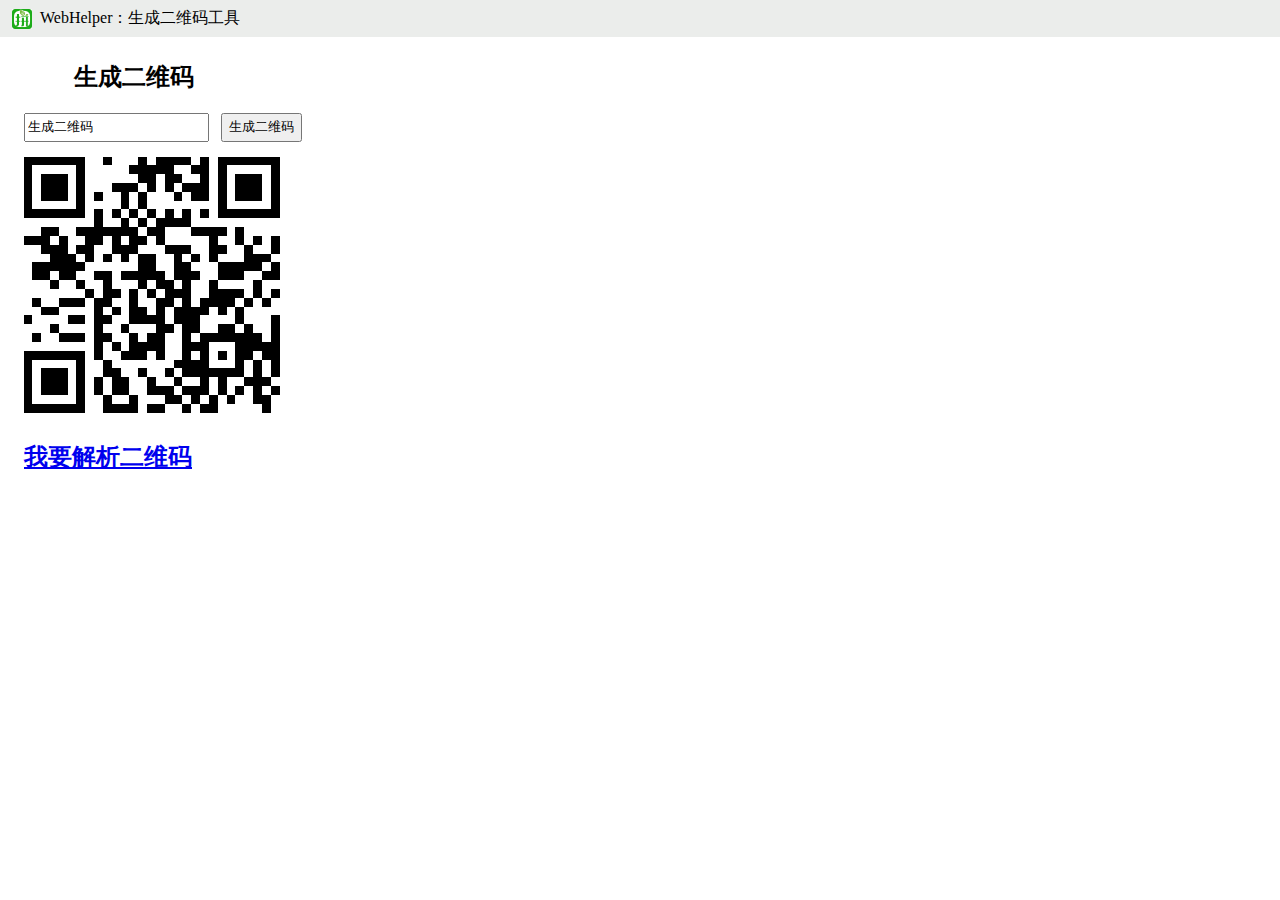
<file: jquery-ercode/index.html>
<!DOCTYPE html>
<html>

<head>
    <meta charset="utf-8">
    <meta name="viewport" content="width=device-width,initial-scale=1.0">
	<style>
		body {
			margin: 0;
			padding: 0;
		}
		.content-box {
			margin: 24px;
		}
		.header {
			background-color: #ebedeb;
			display: flex;
			align-items: center;
			padding: 8px 12px;
		}
		
		.header img {
			width: 20px;
			height: 20px;
			margin-right: 8px;
		}
		
		.header .ext {
			display: flex;
			margin-left: 24px;
			margin-right: 12px;
		}
		
		.header .ext .item {
			margin-right: 12px;
			font-size: 12px;
		}
		
		.header .layout {
			display: flex;
			border: 1px solid #c8c9cc;
			font-size: 14px;
		}
		
		.header .layout .item {
			padding: 4px 12px;
			background: #f4f4f5;
			cursor: pointer;
		}
		
		.header .layout .item-active {
			background: #c8c9cc;
		}
		
		.content {
			margin: 0 12px;
		}
		
		.bottomBar .title {
			margin-top: 8px;
		}
		
		.leftBar {
			margin-right: 12px;
		}
		
		.bottomBar .title {
			margin-bottom: 4px;
		}
		
		.leftBar .title, .topBar .title {
			margin-bottom: 4px;
		}
		
		.content {
			margin-top: 12px;
			display: flex;
		}
		
		.content .item {
			flex: 1;
			width: 50%;
		}
		.item .title {
			margin-top: 12px;
			margin-bottom: 8px;
		}
		.left {
			margin-right: 12px;
			border-radius: 4px;
		}
		.right #myframe {
			background-color: #ECECEC;
			color: #000000;
			border: solid 1px #CECECE;
			border-radius: 4px;
			height: 100vh;
		}
		.content .item textarea {
			width: 100%;
			border-radius: 4px;
			height: 100%;
			padding: 12px;
			box-sizing: border-box;
			border: none;
			height: 100vh;
			box-sizing: border-box;
			outline: 0;
			border: 1px solid #ccc;
		}
		
		#myframe {
			padding: 12px;
			height: 100%;
			width: 100%;
			padding: 0;
			border: none;
			margin: 0;
		}
	</style>
    <style>
        #qrcode {
            width:160px;
            height:160px;
            margin-top:15px;
        } 
        #text{
            height: 23px;
        }
        #button{
            height: 29px;
        }
    </style>
    <title>生成二维码</title>
    <script src="/static/js/jquery-1.7.2.js"></script>
    <script src="/static/js/qrcode.js"></script>
	<script src="/static/js/reqrcode.js"></script>
	<script src="index.js"></script>
</head>

<body>
	<div class="header">
		<img src="../static/logo.png"/>
		<div class="name">WebHelper：</div>
		<div class="desc">生成二维码工具</div>
		
		<div class="ext">
			<!-- <a class="item" href="#" id="Example1">示例1：HTML片段</a> -->
			<!-- <a class="item" href="#" id="Example2">示例2：HTML片段</a> -->
		</div>
	</div>
	
	<div class="content-box">
		<div style="width:360px;height:360px;">
			<h2 style="margin-left: 50px;">生成二维码</h2>
			<input id="text" type="text" value="生成二维码" placeholder="请输入内容" /><button id="button" style="margin-left: 12px;">生成二维码</button><br />
			<div id="qrcode"></div>
		</div>
		<h2><a href="./reqrcode.html">我要解析二维码</a></h2>
	</div>
</body>
</html>
</file>
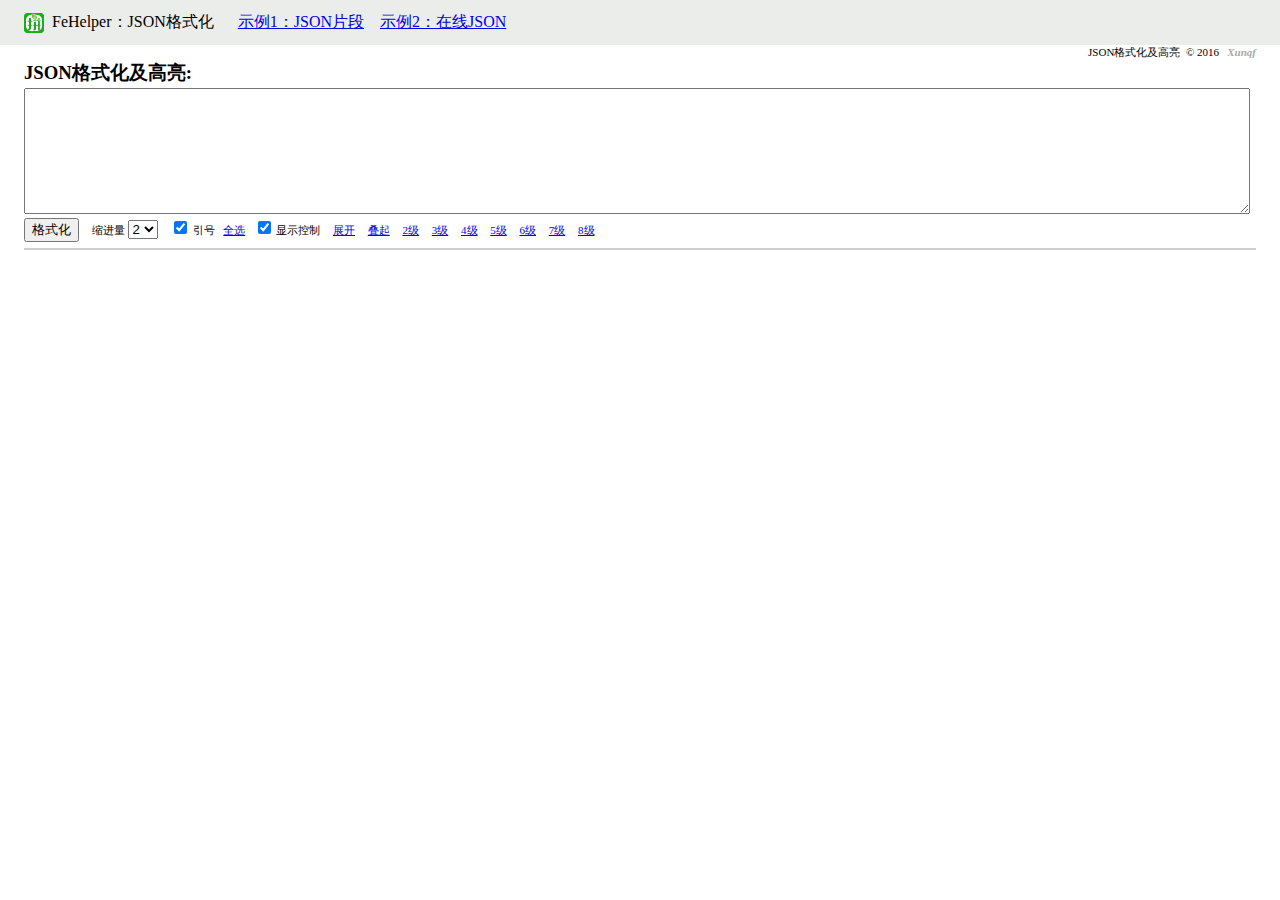
<file: json-format/index.html>
<!DOCTYPE html>
<html>
	<head>
		<meta charset="utf-8">
		<title>FeHelper：JSON格式化 </title>
		<script src="/static/js/jquery-1.7.2.js"></script>
		<script src="index.js"></script>
		<script src="c.js" type="text/javascript"></script>
<link href="s.css" type="text/css" rel="stylesheet"/>
		<style>
			/* CSS Document */
			div.ControlsRow, div.HeadersRow {
				font-family: Georgia;
			}
			div.Canvas
			{
				font-family: Lucida Console, Georgia;
				font-size: 13px;
				background-color:#ECECEC;
				color:#000000;
				border:solid 1px #CECECE;
			}
			body {
				margin: 0;
				padding: 0;
			}
			.header {
				background: #ebedeb;
				padding: 12px 24px;
				display: flex;
				align-items: center;
			}
			.header .logo-box {
				display: flex;
				align-items: center;
			}
			.header .logo-box img {
				width: 20px;
				height: 20px;
				margin-right: 8px;
			}
			.header .layout {
				display: flex;
			}
			.header .ext {
				margin-left: 24px;
			}
			.ext .item {
				margin-right: 12px;
			}
			.layout {
				margin-left: 24px;
			}
			.layout .item {
				background: #999;
				padding: 8px 10px;
				border: 1px solid #999;
				cursor: pointer;
			}
			.header .layout .item-active {
				background: #666;
				border-color: #666 !impartant;
			} 
			.content {
				padding: 0 24px;
			}
			.Canvas {
				margin: 6px 24px;
			}
		</style>
	</head>
	<body>
		<div class="header">
			<div class="logo-box">
				<img src="../static/logo.png" />
				<div class="name">FeHelper：</div>
			</div>
			<div class="name">JSON格式化</div>
			
			<div class="ext">
				<a href="javascript:void(0);" class="item" id="extJsonDemo">示例1：JSON片段</a>
				<a href="https://www.baidufe.com/fehelper/index/json-demo.json" target="_blank" class="item">示例2：在线JSON </a>
			</div>
			
			<!--
			<div class="layout">
				<div class="item item-active">左右布局</div>
				<div class="item">上下布局</div>
			</div>
			-->
		</div>
		<!-- JSON解析工具开始 -->
		<div class="content">
			<div class="HeadersRow">
			  <div id="HeaderTitle"> JSON格式化及高亮 &nbsp;&copy;&nbsp;2016&nbsp; &nbsp;<span style="color:#aaa;font-weight:bold;font-style:italic">Xunqf</span> </div>
			  <h3 id="HeaderSubTitle">JSON格式化及高亮:</h3>
			  <textarea id="RawJson"></textarea>
			</div>
			<div id="ControlsRow">
			  <input type="Button" value="格式化" id="Process" />
			  <span id="TabSizeHolder">
				缩进量
				<!-- onchange="TabSizeChanged()" -->
				<select id="TabSize">
				  <option value="1">1</option>
				  <option value="2" selected="true">2</option>
				  <option value="3">3</option>
				  <option value="4">4</option>
				  <option value="5">5</option>
				  <option value="6">6</option>
				</select>
			  </span>
			  <label for="QuoteKeys">
				  <!-- onclick="QuoteKeysClicked()" -->
				<input type="checkbox" id="QuoteKeys" checked="true" /> 
				引号
			  </label>&nbsp; 
			  <!--  onclick="SelectAllClicked()" -->
			  <a href="javascript:void(0);" id="SelectAllClicked">全选</a>
			  &nbsp;
			  <span id="CollapsibleViewHolder" >
				  <label for="CollapsibleView">
					  <!-- onclick="CollapsibleViewClicked()" -->
					<input type="checkbox" id="CollapsibleView" checked="true" /> 
					显示控制
				  </label>
			  </span>
			  <span id="CollapsibleViewDetail">
				<a href="javascript:void(0);" id="ExpandAllClicked">展开</a>
				<a href="javascript:void(0);" id="CollapseAllClicked">叠起</a>
				<a href="javascript:void(0);" class="CollapseLevel" level="3">2级</a>
				<a href="javascript:void(0);" class="CollapseLevel" level="4">3级</a>
				<a href="javascript:void(0);" class="CollapseLevel" level="5">4级</a>
				<a href="javascript:void(0);" class="CollapseLevel" level="6">5级</a>
				<a href="javascript:void(0);" class="CollapseLevel" level="7">6级</a>
				<a href="javascript:void(0);" class="CollapseLevel" level="8">7级</a>
				<a href="javascript:void(0);" class="CollapseLevel" level="9">8级</a>
			  </span>
			</div>
		</div>
		<!-- JSON解析工具结束 -->
		<div id="Canvas" class="Canvas"></div>
		<script type="text/javascript" src="m.js"></script>
	</body>
</html>
</file>
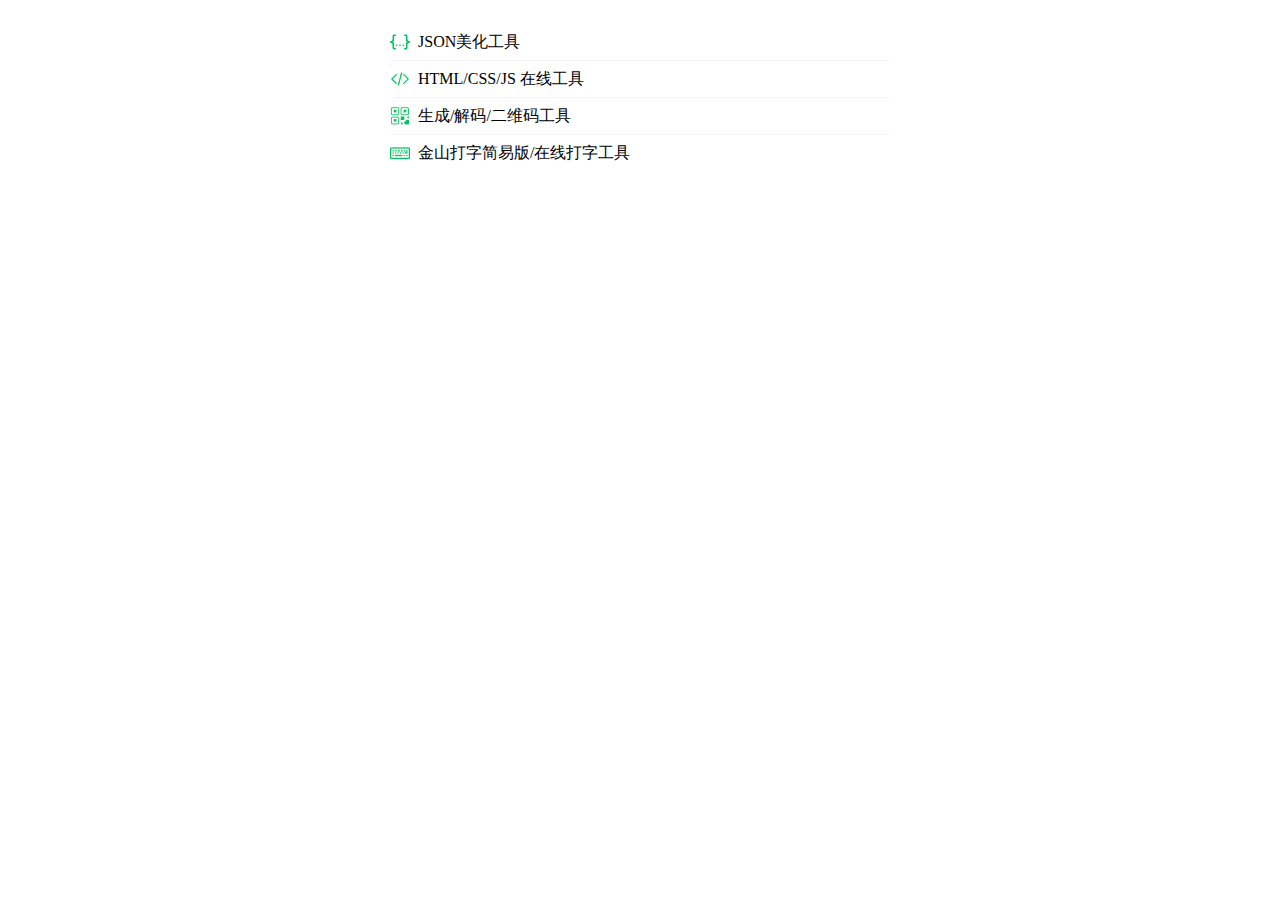
<file: setting/index.html>
<!DOCTYPE html>
<html>
	<head>
		<meta charset="utf-8">
		<script type="text/javascript" src="/static/js/jquery-1.7.2.js"></script>
		<script src="../menu.js"></script>
		<script src="index.js"></script>
		<title></title>
		<style>
			body {
				width: 500px;
				margin: 24px auto;
			}
			.list .item {
				display: flex;
				align-items: center;
				padding: 8px 0;
				position: relative;
				cursor: pointer;
				user-select: none;
				justify-content: space-between;
			}
			.item .left {
				display: flex;
			}
			.list .item:not(:last-child)::after {
				position: absolute;
				left: 0;
				right: 0;
				bottom: 0;
				height: 1px;
				background-color: #ebedf0;
				transform: scaleY(.5);
				content: "";
				display: block;
			}
			.list .item img {
				width: 20px;
				height: 20px;
				padding-right: 8px;
			}
			.item .item-row {
				display: flex;
				align-items: center;
			}
			.item .item-row img {
				width: 15px;
				height: 15px;
				padding: 0;
				margin-right: 4px;
			}
			.item .item-row:not(:last-child) {
				margin-right: 8px;
			}
		</style>
	</head>
	<body>
		<div class="list menu">
		</div>
	</body>
</html>
</file>
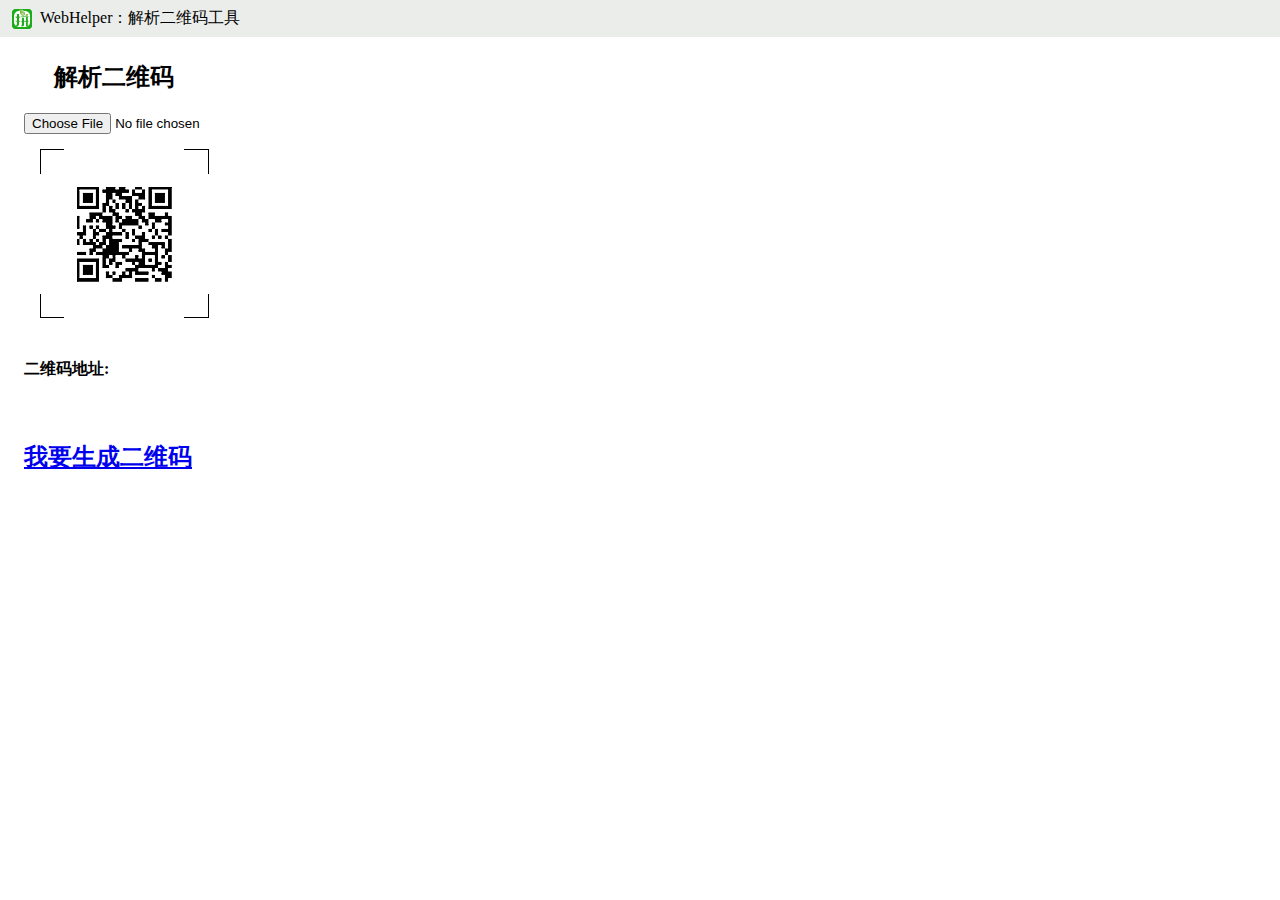
<file: jquery-ercode/reqrcode.html>
<!DOCTYPE html>
<html>

<head>
    <meta charset="utf-8">
    <meta name="viewport" content="width=device-width,initial-scale=1.0">
	<style>
		body {
			margin: 0;
			padding: 0;
		}
		.content-box {
			margin: 24px;
		}
		.header {
			background-color: #ebedeb;
			display: flex;
			align-items: center;
			padding: 8px 12px;
		}
		
		.header img {
			width: 20px;
			height: 20px;
			margin-right: 8px;
		}
		
		.header .ext {
			display: flex;
			margin-left: 24px;
			margin-right: 12px;
		}
		
		.header .ext .item {
			margin-right: 12px;
			font-size: 12px;
		}
		
		.header .layout {
			display: flex;
			border: 1px solid #c8c9cc;
			font-size: 14px;
		}
		
		.header .layout .item {
			padding: 4px 12px;
			background: #f4f4f5;
			cursor: pointer;
		}
		
		.header .layout .item-active {
			background: #c8c9cc;
		}
		
		.content {
			margin: 0 12px;
		}
		
		.bottomBar .title {
			margin-top: 8px;
		}
		
		.leftBar {
			margin-right: 12px;
		}
		
		.bottomBar .title {
			margin-bottom: 4px;
		}
		
		.leftBar .title, .topBar .title {
			margin-bottom: 4px;
		}
		
		.content {
			margin-top: 12px;
			display: flex;
		}
		
		.content .item {
			flex: 1;
			width: 50%;
		}
		.item .title {
			margin-top: 12px;
			margin-bottom: 8px;
		}
		.left {
			margin-right: 12px;
			border-radius: 4px;
		}
		.right #myframe {
			background-color: #ECECEC;
			color: #000000;
			border: solid 1px #CECECE;
			border-radius: 4px;
			height: 100vh;
		}
		.content .item textarea {
			width: 100%;
			border-radius: 4px;
			height: 100%;
			padding: 12px;
			box-sizing: border-box;
			border: none;
			height: 100vh;
			box-sizing: border-box;
			outline: 0;
			border: 1px solid #ccc;
		}
		
		#myframe {
			padding: 12px;
			height: 100%;
			width: 100%;
			padding: 0;
			border: none;
			margin: 0;
		}
	</style>
    <style>
        #qrcode {
            width:160px;
            height:160px;
            margin-top:15px;
        } 
        #text{
            height: 23px;
        }
        #button{
            height: 29px;
        }
    </style>
    <title>生成二维码</title>
    <script src="/static/js/jquery-1.7.2.js"></script>
	<script src="/static/js/reqrcode.js"></script>
	<script src="app.js"></script>
</head>

<body>
	<div class="header">
		<img src="../static/logo.png"/>
		<div class="name">WebHelper：</div>
		<div class="desc">解析二维码工具</div>
		
		<div class="ext">
			<!-- <a class="item" href="#" id="Example1">示例1：HTML片段</a> -->
			<!-- <a class="item" href="#" id="Example2">示例2：HTML片段</a> -->
		</div>
	</div>
	
	<div class="content-box">
		 <div style="width:360px;height:360px;">
		        <h2 style="margin-left: 30px;">解析二维码</h2>
		        <input type="file" id="newfile" onchange="changepic(this)"></br>
		        <img src="jx.png" id="img" />
		        <h4>二维码地址:<span id="spantitle"></span></h4>
		    </div>
		    <h2><a href="./index.html">我要生成二维码</a></h2>
	</div>
</body>
</html>
</file>
<file: json-format/s.css>
@charset "utf-8";

.ObjectBrace

{

	color:#00AA00;

	font-weight:bold;

}

.ArrayBrace

{

	color:#0033FF;

	font-weight:bold;

}

.PropertyName

{

	color:#CC0000;

	font-weight:bold;

}

.String

{

	color:#007777;

}

.Number

{

	color:#AA00AA;

}

.Boolean

{

  color:#0000FF;

}

.Function

{

  color:#AA6633;

  text-decoration:italic;

}

.Null

{

  color:#0000FF;

}

.Comma

{

  color:#000000;

  font-weight:bold;

}

PRE.CodeContainer{

  margin-top:0px;

  margin-bottom:0px;

}

PRE.CodeContainer img{

  cursor:pointer;

  border:none;

  margin-bottom:-1px;

}
#CollapsibleViewDetail a{
  padding-left:10px;
}
#ControlsRow{
  white-space:nowrap;
  font: 11px Georgia;

}
#TabSizeHolder{
  padding-left:10px;
  padding-right:10px;
}
#HeaderTitle{
  text-align:right;
  font-size:11px;
}
#HeaderSubTitle{
  margin-bottom:2px;
  margin-top:0px
}
#RawJson{
  width:99%;
  height:120px;

}
A.OtherToolsLink { color:#555;text-decoration:none; }
A.OtherToolsLink:hover { text-decoration:underline; }


.expImg {
	cursor: pointer;
}
</file>
